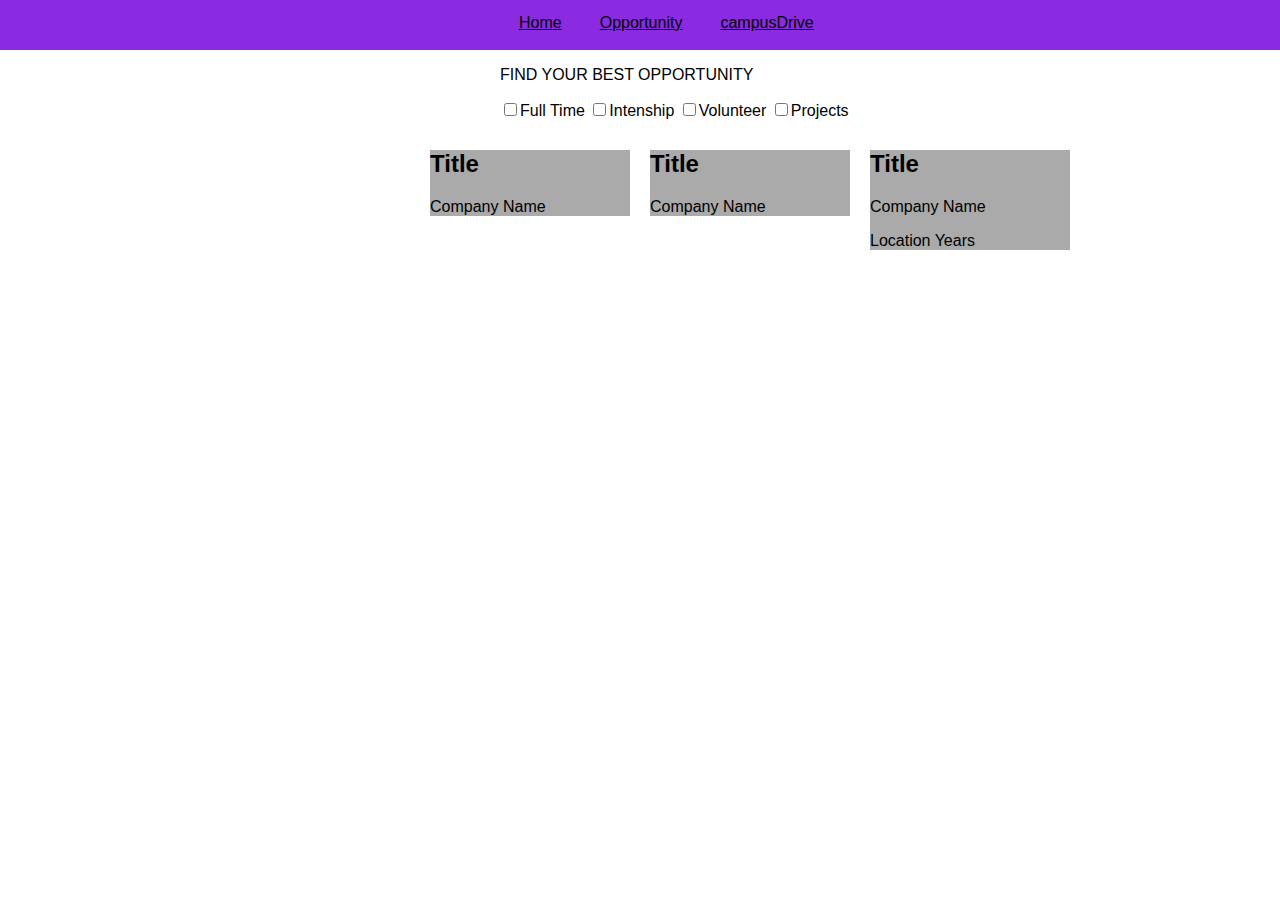
<file: challenge1.html>
<!DOCTYPE html>
<html lang="en">
<head>
   <meta charset="UTF-8">
   <meta name="viewport" content="width=device-width, initial-scale=1.0">
   <title>Oportunity</title>
   <link rel="stylesheet" type="text/css" href="style.css">
   <link rel="stylesheet" href="https://cdnjs.cloudflare.com/ajax/libs/font-awesome/4.7.0/css/font-awesome.min.css">

</head>
<body>
   <div class="topbar">
      <a href="#home_url" >Home</a>
     <a href="#opportunity_url" >Opportunity</a>
     <a href="#campusdrive_url" >campusDrive</a>
   </div>
   <div>
      <div class="findopportunities">
         <p>
            FIND YOUR BEST OPPORTUNITY
         </p>
         <input type="checkbox" name="radio">Full Time
         <input type="checkbox" name="radio">Intenship
         <input type="checkbox" name="radio">Volunteer
         <input type="checkbox" name="radio">Projects
         
      </div>
      <div class="opport">
         <div class="row">
         <div class="card">
            <div class="card-header" style="background-color:#aaa;">
              <h2>Title</h2>
              <p>Company Name</p>
            </div>
         </div>
         <div class="card">
            <div class="card-header" style="background-color:#aaa;">
              <h2>Title</h2>
              <p>Company Name</p>
            </div>
         </div>
         <div class="card">
            <div class="card-header" style="background-color:#aaa;">
              <h2>Title</h2>
              <p>Company Name</p>
              <p>Location Years</p>
            </div>
         </div>
      </div>

   </div>
   </div>
</body>
</html>
</file>
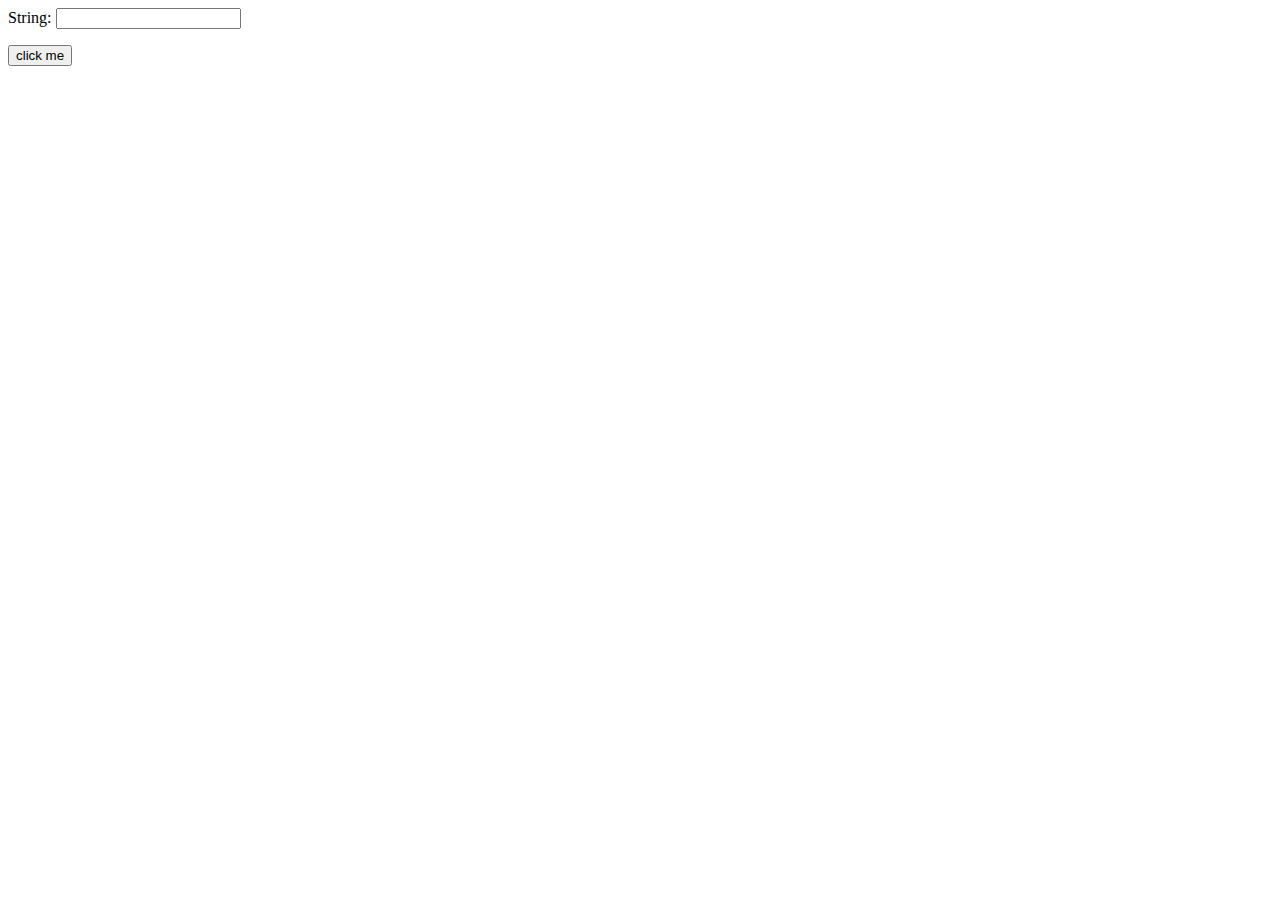
<file: challenge2.html>
<!DOCTYPE html>
<html lang="en">
<head>
   <meta charset="UTF-8">
   <meta name="viewport" content="width=device-width, initial-scale=1.0">
   <title>Document</title>
</head>
<script>
   function reversestring(str)
   {
      return str.split("").reverse().join("");
   }
</script>
<body>
   <form>
      <label for="string">String:</label>
      <input type="text" id="str" name="string">
      <p id="test"></p>
      <button type = "button"  onclick='document.getElementById("test").innerHTML=reversestring(string.value)'>click me</button>
      
   </form>
</body>
</html>
</file>
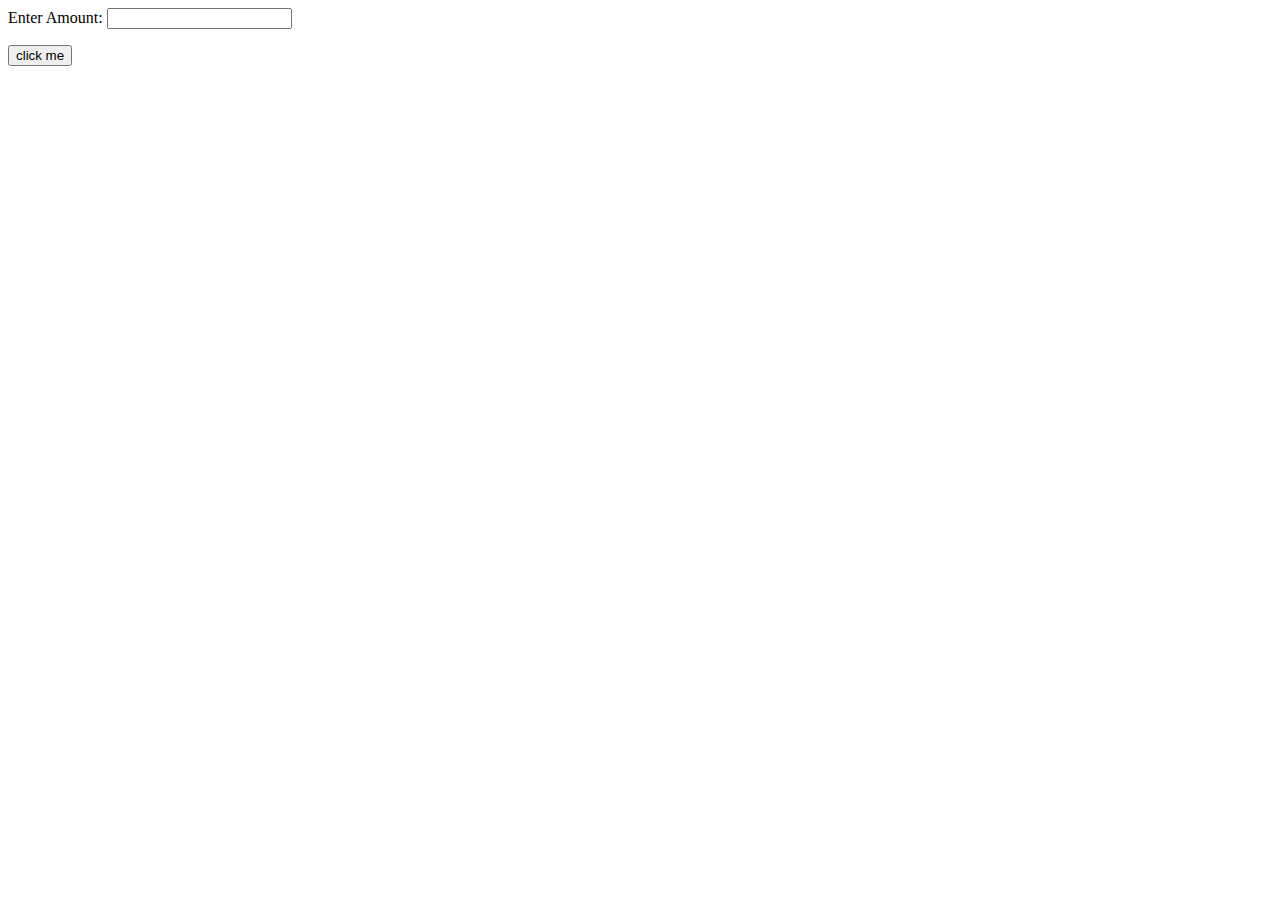
<file: challenge3.html>
<!DOCTYPE html>
<html lang="en">
<head>
   <meta charset="UTF-8">
   <meta name="viewport" content="width=device-width, initial-scale=1.0">
   <title>Document</title>
</head>
<script>
   function atm(amt)
   {
   var amount=amt;
      var coins=[0,0,0,0];
      var temp=amount;
      coins[0]=Math.floor(amount/10);
      amount=amount-coins[0]*10;
     
      coins[1]=Math.floor(amount/5);
      amount=amount-coins[1]*5;
     
     
      coins[2]=Math.floor(amount/2);
      amount=amount-coins[2]*2;
      
      
      coins[3]=Math.floor(amount/1);
      amount=amount-coins[3]*1;
     var text="The number of 10 ruppe coins"+ coins[0] +"<br>"+"The number of 5 ruppe coins"+ coins[1] +"<br>"+"The number of 2 ruppe coins"+ coins[2] +"<br>"+"The number of 1 ruppe coins"+ coins[3] +"<br>"
    return text;
   }
</script>
<body>
   <form>
      <label for="amount">Enter Amount:</label>
      <input type="number" id="amt" name="amount">
      <p id="test"></p>
      <button type = "button"  onclick='document.getElementById("test").innerHTML=atm(amount.value)'>click me</button>
      
   </form>
</body>
</html>
</file>
<file: style.css>
body{
   margin:0;
   font-family: Arial, Helvetica, sans-serif;
}
.topbar
{
background-color: blueviolet;
padding-left: 500px;
width: auto;
height: 50px;
}

.topbar a
{
   float: left;
   display:block;
   color: black;
   text-align: center;
   padding: 14px 19px;

}
.findopportunities
{
   padding-left: 500px;
}
.opport
{
   padding-left: 400px;
}
.card {
   float: left;
   width: 200px;
   padding: 10px;
   position: relative;
   left: 20px;
 }
</file>
